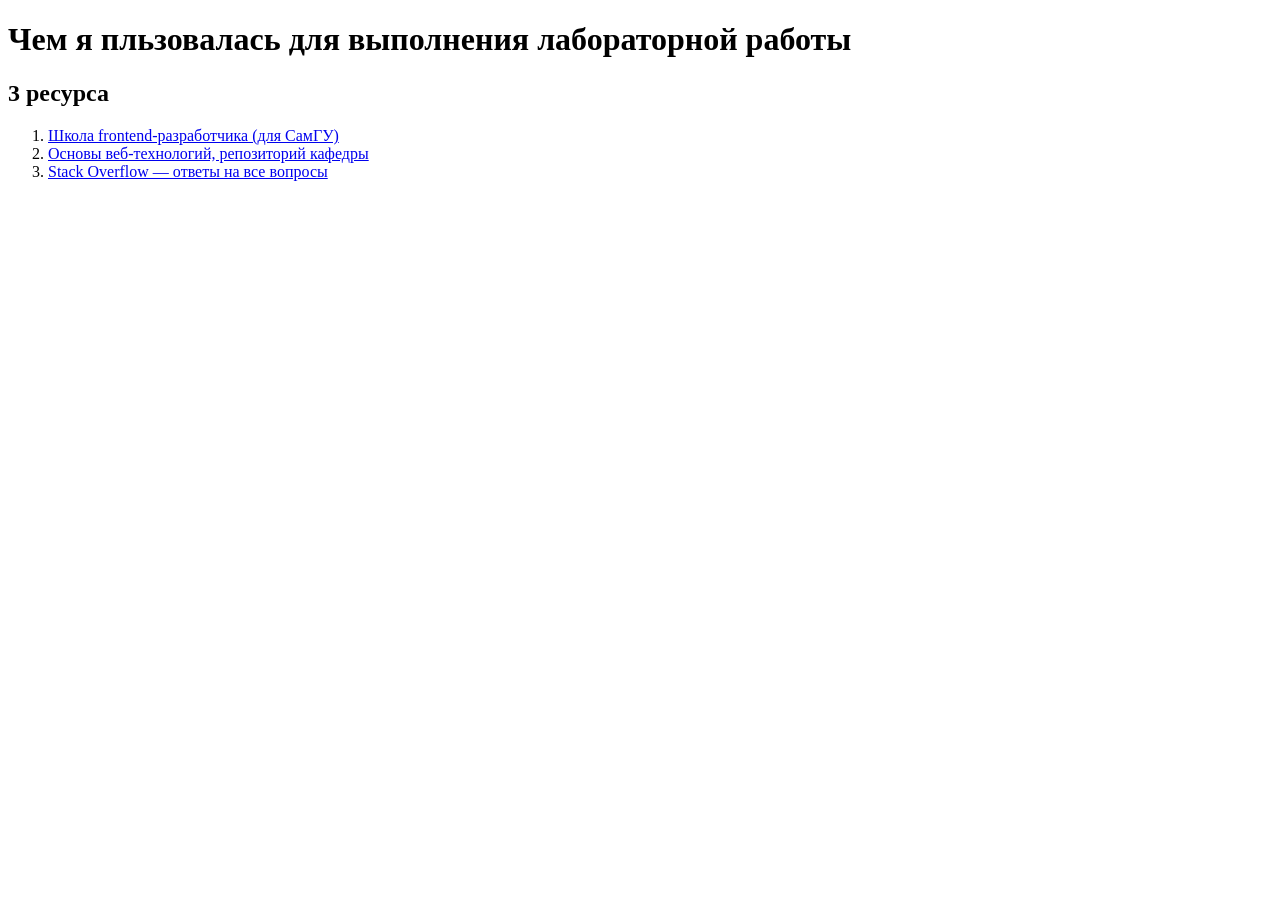
<file: Lab1/Задание 1/src/index.html>
<!DOCTYPE html>
<html lang="en">
    <head>
        <title>HTML</title>
    </head>
   <body>
        <h1>Чем я пльзовалась для выполнения лабораторной работы</h1>
        <h2>3 ресурса</h2>
        <ol>
            <li><a href="https:/2/class.saby.ru/page/student-course-program?courseId=01a0a493-ffc7-7d17-a53f-7dcb549e6174">Школа frontend-разработчика (для СамГУ)</a></li>
            <li><a href="https://github.com/itsecd/web-base-updated">Основы веб-технологий, репозиторий кафедры</a></li>
            <li><a href="https://stackoverflow.com/">Stack Overflow — ответы на все вопросы</a></li>
        </ol>
    </body>
</html>
</file>
